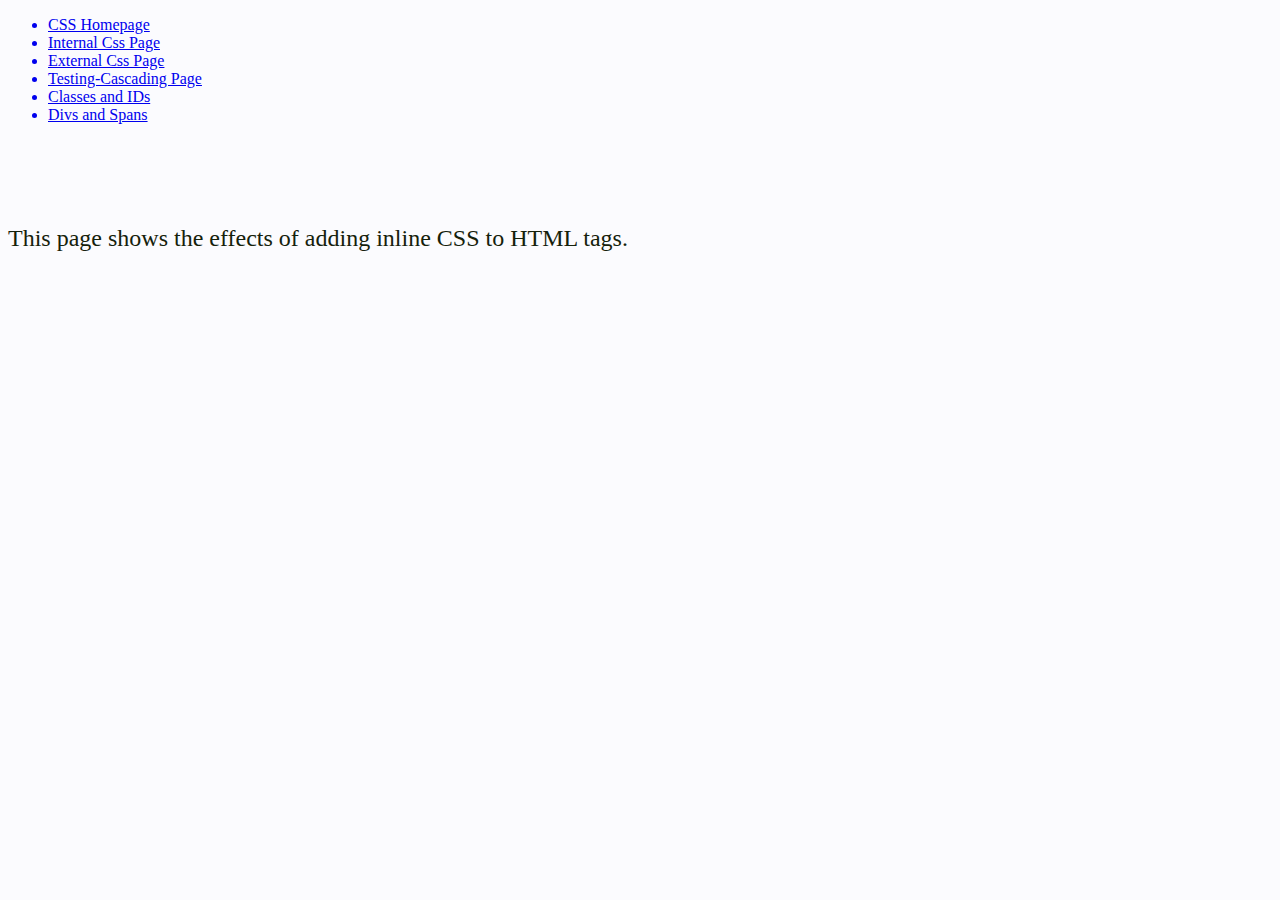
<file: index.html>
<!DOCTYPE html>
<html lang="en">
  <head>
    <meta charset="UTF-8" />
    <meta http-equiv="X-UA-Compatible" content="IE=edge" />
    <meta name="viewport" content="width=device-width, initial-scale=1.0" />
    <title>Inline CSS</title>
    <style>
      body {
        background-color: #fbfbfe;
        color: #15210b;
      }
      h1 {
        text-align: center;
        font-size: 40px;

        visibility: hidden;

        -o-animation: swivel 1s ease-in-out 0.3s forwards;
        -moz-animation: swivel 1s ease-in-out 0.3s forwards;
        -webkit-animation: swivel 1s ease-in-out 0.3s forwards;
        animation: swivel 1s ease-in-out 0.3s forwards;
      }

      @keyframes swivel {
        from {
          transform: rotateY(90deg);
        }
        to {
          transform: rotateY(0deg);
          visibility: visible;
        }
      }
    </style>
  </head>
  <body>
    <header>
      <nav>
        <ul>
          <a href="index.html"><li>CSS Homepage</li></a>
          <a href="internal-css.html"><li>Internal Css Page</li></a>
          <a href="external-css.html"><li>External Css Page</li></a>
          <a href="testing-cascading.html"><li>Testing-Cascading Page</li></a>
          <a href="classes-and-ids.html"><li>Classes and IDs</li></a>
          <a href="div-and-span.html"><li>Divs and Spans</li></a>
        </ul>
      </nav>
    </header>
    <main>
      <h1>Inline CSS</h1>
      <p style="font-size: 24px">
        This page shows the effects of adding inline CSS to HTML tags.
      </p>
    </main>
  </body>
</html>
</file>
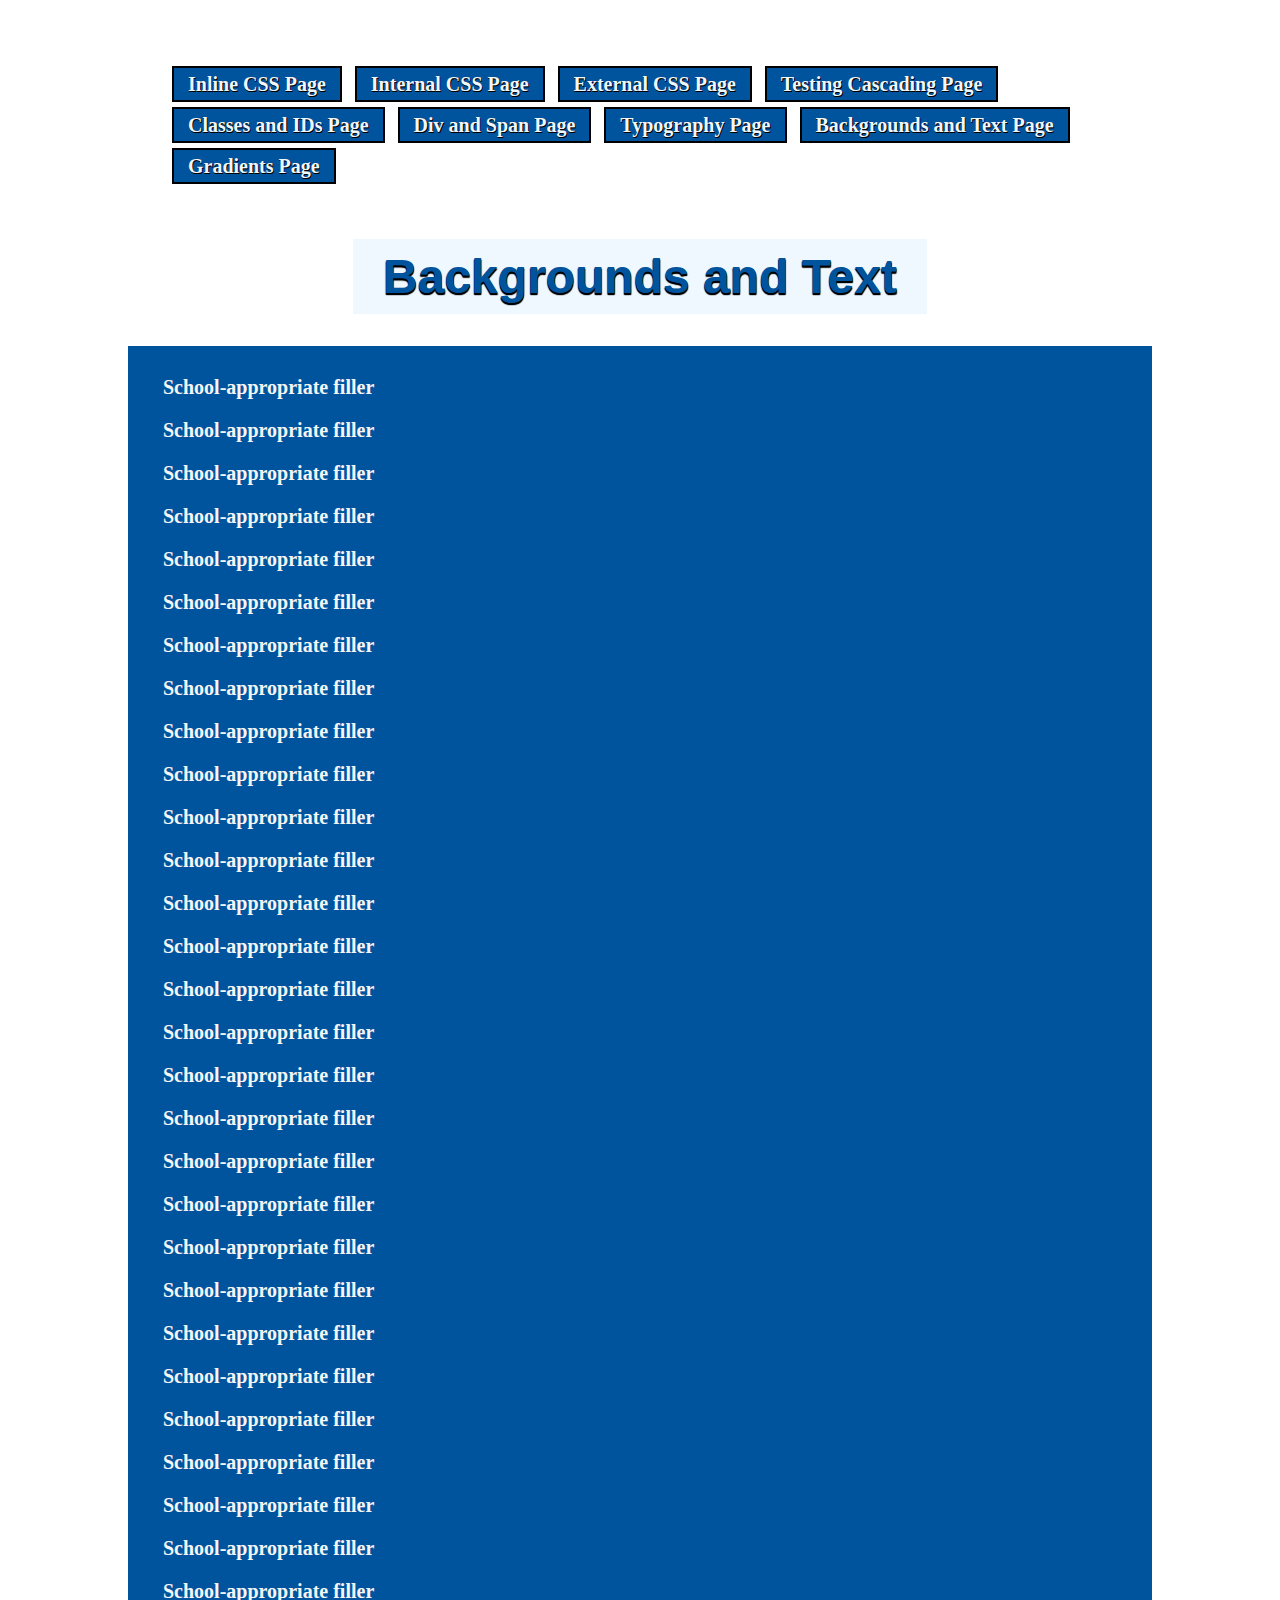
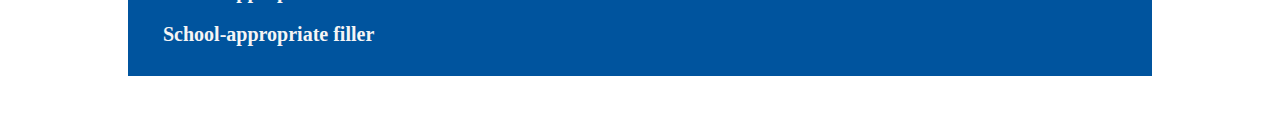
<file: backgrounds-and-text.html>
<!DOCTYPE html>
<html lang="en">
  <head>
    <meta charset="UTF-8" />
    <meta http-equiv="X-UA-Compatible" content="IE=edge" />
    <meta name="viewport" content="width=device-width, initial-scale=1.0" />
    <title>Backgrounds and Text</title>
    <style>
      /* Styles all elements to have a font size of 20 pixels by default. */
      * {
        font-size: 20px;
      }

      /*
      Styles all elements in the body to have a font color of whitesmoke. It also 
      sets the background to use an image of circles overlapping each other.
    */
      body {
        color: whitesmoke;

        /* Let us define an image using a URL to display an image as the background */
        background-image: url(https://cdn.shopify.com/s/files/1/0533/2089/files/5-websites-to-download-free-subtle-textures-subtle.jpg?5724472906039650661);

        /* Lets us define which direction we want to have our image repeat in */
        /* background-repeat: repeat-y; */

        /* 
        Define the size of our background image. In this case, it is 100% of the width
        and the auto size for 100% of the width.
      */
        /* background-size: 100% auto; */

        margin: 5% 10%;
      }

      ul {
        /* This gets rid of the bullet points beside each list item. */
        list-style: none;
      }

      nav a {
        /* Adds 4 pixels of space around the outside of each anchor in the nav */
        margin: 4px;

        /* Adds styling to the border of the element */
        border: 2px solid black;

        /* Adds 5 pixels of space around the inside of each anchor in the nav */
        padding: 5px;

        /* 
        Sets the background colour of the nav to #00549E and the font color 
        to be aliceblue.
      */
        background-color: #00549e;
        color: aliceblue;

        /* 
        Defines a shadow for our text that has three separate shadows.
        The first is going to be offset 0.2px in the right direction,
        0.2 px offset in the down direction, have 0px of blur, and a black color to the shadow.
        The second is going to be offset 0.5px in the right direction,
        0.5 px offset in the down direction, have 0px of blur, and a black color to the shadow.
        The third is going to be offset 0.8px in the right direction,
        0.8 px offset in the down direction, have 0px of blur, and a black color to the shadow.
      */
        text-shadow: 0.2px 0.2px 0px black, 0.5px 0.5px 0px black,
          0.8px 0.8px 0px black;

        /* Sets the text to have a bolder font weight. */
        font-weight: bolder;
      }

      /* 
      Swaps out the colour scheme of anchors in the nav when they are hovered over 
      or focused on.
    */
      nav a:hover,
      nav a:focus {
        background-color: #f0f8ff;
        color: #00549e;
      }

      /* Changes the colour of the links that have been visited already. */
      nav a:visited {
        color: violet;
      }

      /* Uses descendant selectors to style all list items that are in the nav-link class elements */
      nav a li {
        /* 
        Changes all list items in the nav so that they will display beside one another,
        but still be affected by Box model properties.
      */
        display: inline-block;

        /* Adds spacing around the outside of an element. */
        margin: 4px;

        /* Adds spacing on the inside of an element. */
        padding: 5px;

        font-size: 20px;
      }

      /* Styles all main headings to use font size of 48 pixels and center aligns the text. */
      h1 {
        position: relative;
        left: 50%;
        transform: translateX(-50%);

        display: inline-block;

        padding: 10px 30px;

        background-color: aliceblue;

        font-size: 48px;
        font-family: Arial, Helvetica, sans-serif;
        text-align: center;
        color: #00549e;
        text-shadow: 0px 1px 1px black, 0px 1.5px 1px black, 0px 2px 1px black;
      }

      /* Changes the background color of the section to be #00549E. */
      section {
        background-color: #00549e;

        padding: 10px 35px;
      }

      /* Changes the paragraphs in the section to have a bold font weight. */
      section p {
        font-weight: bold;
      }
    </style>
  </head>
  <body>
    <nav>
      <ul>
        <a href="index.html" class="nav-link"><li>Inline CSS Page</li></a>
        <a href="internal-css.html" class="nav-link"
          ><li>Internal CSS Page</li></a
        >
        <a href="external-css.html" class="nav-link"
          ><li>External CSS Page</li></a
        >
        <a href="testing-cascading.html" class="nav-link"
          ><li>Testing Cascading Page</li></a
        >
        <a href="classes-and-ids.html" class="nav-link"
          ><li>Classes and IDs Page</li></a
        >
        <a href="div-and-span.html" class="nav-link"
          ><li>Div and Span Page</li></a
        >
        <a href="typography.html" class="nav-link"><li>Typography Page</li></a>
        <a href="backgrounds-and-text.html" class="nav-link"
          ><li>Backgrounds and Text Page</li></a
        >
        <a href="gradients.html" class="nav-link"><li>Gradients Page</li></a>
      </ul>
    </nav>
    <main>
      <h1>Backgrounds and Text</h1>
      <section>
        <p>School-appropriate filler</p>
        <p>School-appropriate filler</p>
        <p>School-appropriate filler</p>
        <p>School-appropriate filler</p>
        <p>School-appropriate filler</p>
        <p>School-appropriate filler</p>
        <p>School-appropriate filler</p>
        <p>School-appropriate filler</p>
        <p>School-appropriate filler</p>
        <p>School-appropriate filler</p>
        <p>School-appropriate filler</p>
        <p>School-appropriate filler</p>
        <p>School-appropriate filler</p>
        <p>School-appropriate filler</p>
        <p>School-appropriate filler</p>
        <p>School-appropriate filler</p>
        <p>School-appropriate filler</p>
        <p>School-appropriate filler</p>
        <p>School-appropriate filler</p>
        <p>School-appropriate filler</p>
        <p>School-appropriate filler</p>
        <p>School-appropriate filler</p>
        <p>School-appropriate filler</p>
        <p>School-appropriate filler</p>
        <p>School-appropriate filler</p>
        <p>School-appropriate filler</p>
        <p>School-appropriate filler</p>
        <p>School-appropriate filler</p>
        <p>School-appropriate filler</p>
        <p>School-appropriate filler</p>
      </section>
    </main>
  </body>
</html>
</file>
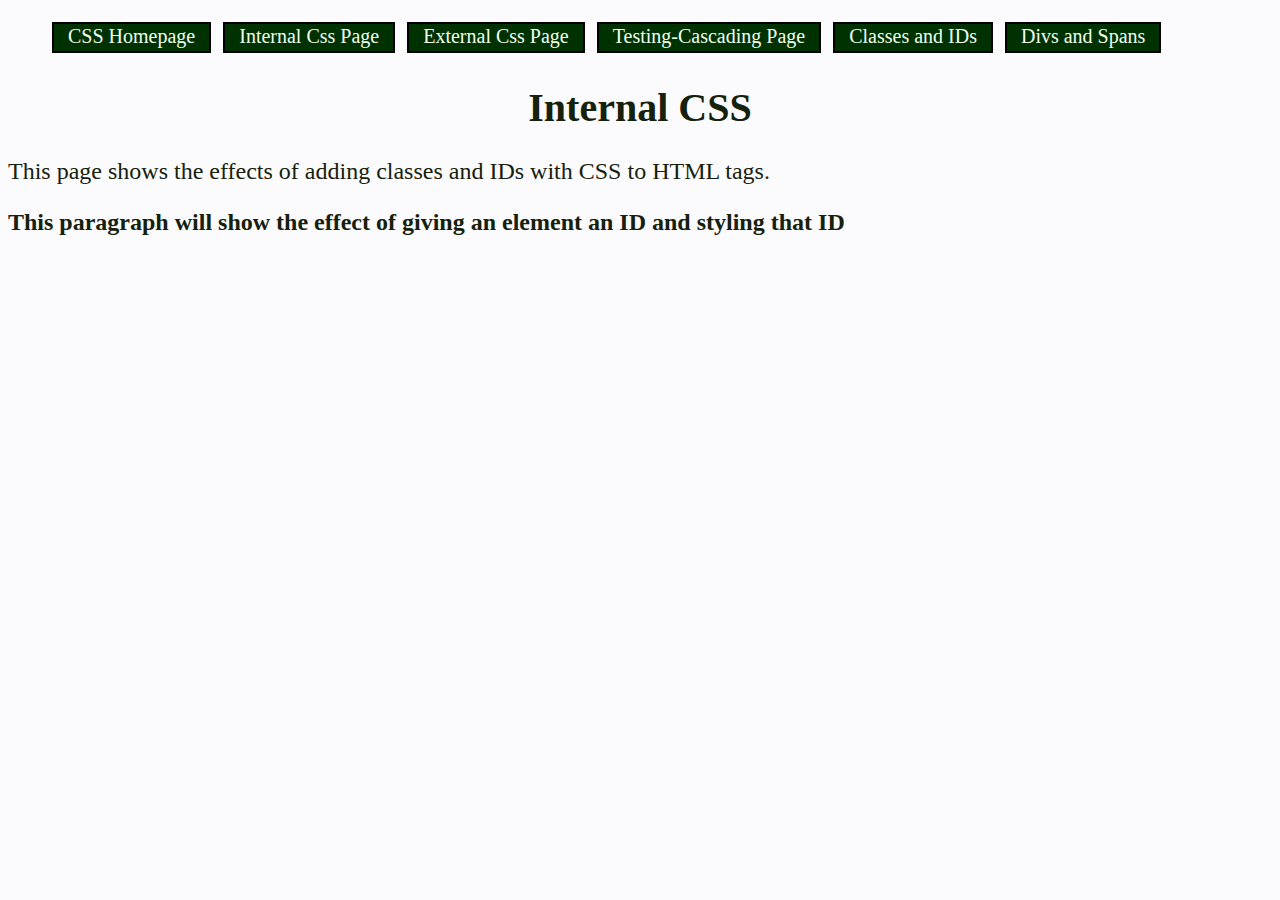
<file: classes-and-ids.html>
<!DOCTYPE html>
<html lang="en">
  <head>
    <meta charset="UTF-8" />
    <meta http-equiv="X-UA-Compatible" content="IE=edge" />
    <meta name="viewport" content="width=device-width, initial-scale=1.0" />
    <title>Classes and IDs - CSS</title>
  </head>
  <style>
    body {
      background-color: #fbfbfe;
      color: #15210b;
    }
    h1 {
      text-align: center;
      font-size: 40px;
    }
    p {
      font-size: 24px;
    }
    #styled-By-Id {
      font-family: Georgia, Cambria, serif;
      font-weight: bold;
    }
    ul {
      list-style: none;
    }
    li {
      padding: 5px;
      margin: 4px;
      font-size: 20px;
    }
    .nav-link {
      padding: 5px;
      margin: 4px;
      border: 2px solid black;
      background-color: #003100;
      color: #eeffee;
    }
    .nav-link li {
      display: inline-block;
    }
  </style>
  <body>
    <header>
      <nav>
        <ul>
          <a href="index.html" class="nav-link"><li>CSS Homepage</li></a>
          <a href="internal-css.html" class="nav-link"
            ><li>Internal Css Page</li></a
          >
          <a href="external-css.html" class="nav-link"
            ><li>External Css Page</li></a
          >
          <a href="testing-cascading.html" class="nav-link"
            ><li>Testing-Cascading Page</li></a
          >
          <a href="classes-and-ids.html" class="nav-link"
            ><li>Classes and IDs</li></a
          >
          <a href="div-and-span.html" class="nav-link"
            ><li>Divs and Spans</li></a
          >
        </ul>
      </nav>
    </header>
    <main>
      <h1>Internal CSS</h1>
      <p>
        This page shows the effects of adding classes and IDs with CSS to HTML
        tags.
      </p>
      <p id="styled-By-Id">
        This paragraph will show the effect of giving an element an ID and
        styling that ID
      </p>
    </main>
  </body>
</html>
</file>
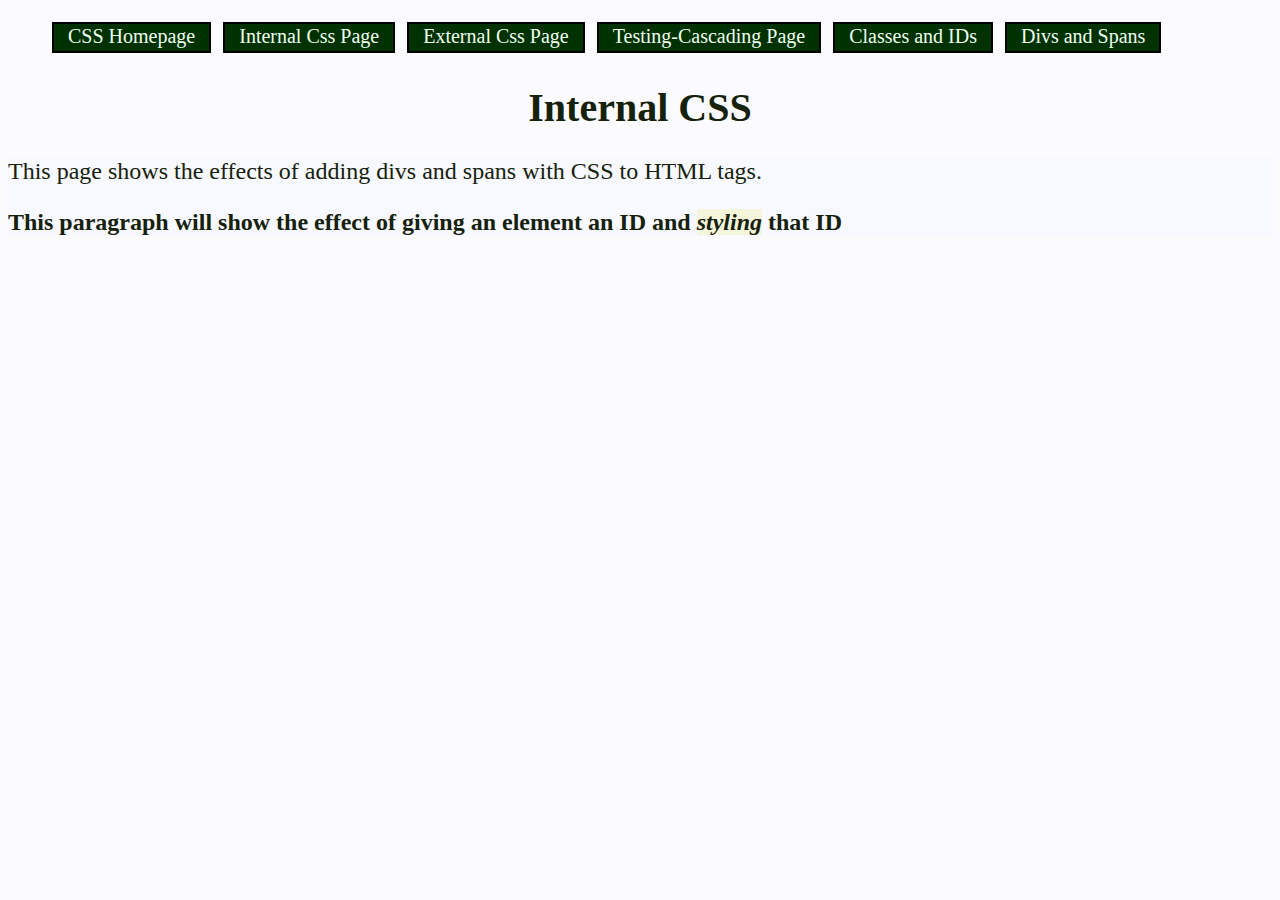
<file: div-and-span.html>
<!DOCTYPE html>
<html lang="en">
  <head>
    <meta charset="UTF-8" />
    <meta http-equiv="X-UA-Compatible" content="IE=edge" />
    <meta name="viewport" content="width=device-width, initial-scale=1.0" />
    <title>Dives and Spans - CSS</title>
  </head>
  <style>
    body {
      background-color: #fbfbfe;
      color: #15210b;
    }
    h1 {
      text-align: center;
      font-size: 40px;
    }
    p {
      font-size: 24px;
    }
    #styled-By-Id {
      font-family: Georgia, Cambria, serif;
      font-weight: bold;
    }
    ul {
      list-style: none;
    }
    li {
      padding: 5px;
      margin: 4px;
      font-size: 20px;
    }
    .nav-link {
      padding: 5px;
      margin: 4px;
      border: 2px solid black;
      background-color: #003100;
      color: #eeffee;
    }
    .nav-link li {
      display: inline-block;
    }
    div {
      background-color: ghostwhite;
      height: 140pxx;
      width: auto;
    }
    span {
      background-color: beige;
      font-style: italic;
    }
  </style>
  <body>
    <header>
      <nav>
        <ul>
          <a href="index.html" class="nav-link"><li>CSS Homepage</li></a>
          <a href="internal-css.html" class="nav-link"
            ><li>Internal Css Page</li></a
          >
          <a href="external-css.html" class="nav-link"
            ><li>External Css Page</li></a
          >
          <a href="testing-cascading.html" class="nav-link"
            ><li>Testing-Cascading Page</li></a
          >
          <a href="classes-and-ids.html" class="nav-link"
            ><li>Classes and IDs</li></a
          >
          <a href="div-and-span.html" class="nav-link"
            ><li>Divs and Spans</li></a
          >
        </ul>
      </nav>
    </header>
    <main>
      <h1>Internal CSS</h1>
      <div>
        <p>
          This page shows the effects of adding divs and spans with CSS to HTML
          tags.
        </p>
        <p id="styled-By-Id">
          This paragraph will show the effect of giving an element an ID and
          <span>styling</span> that ID
        </p>
      </div>
    </main>
  </body>
</html>
</file>
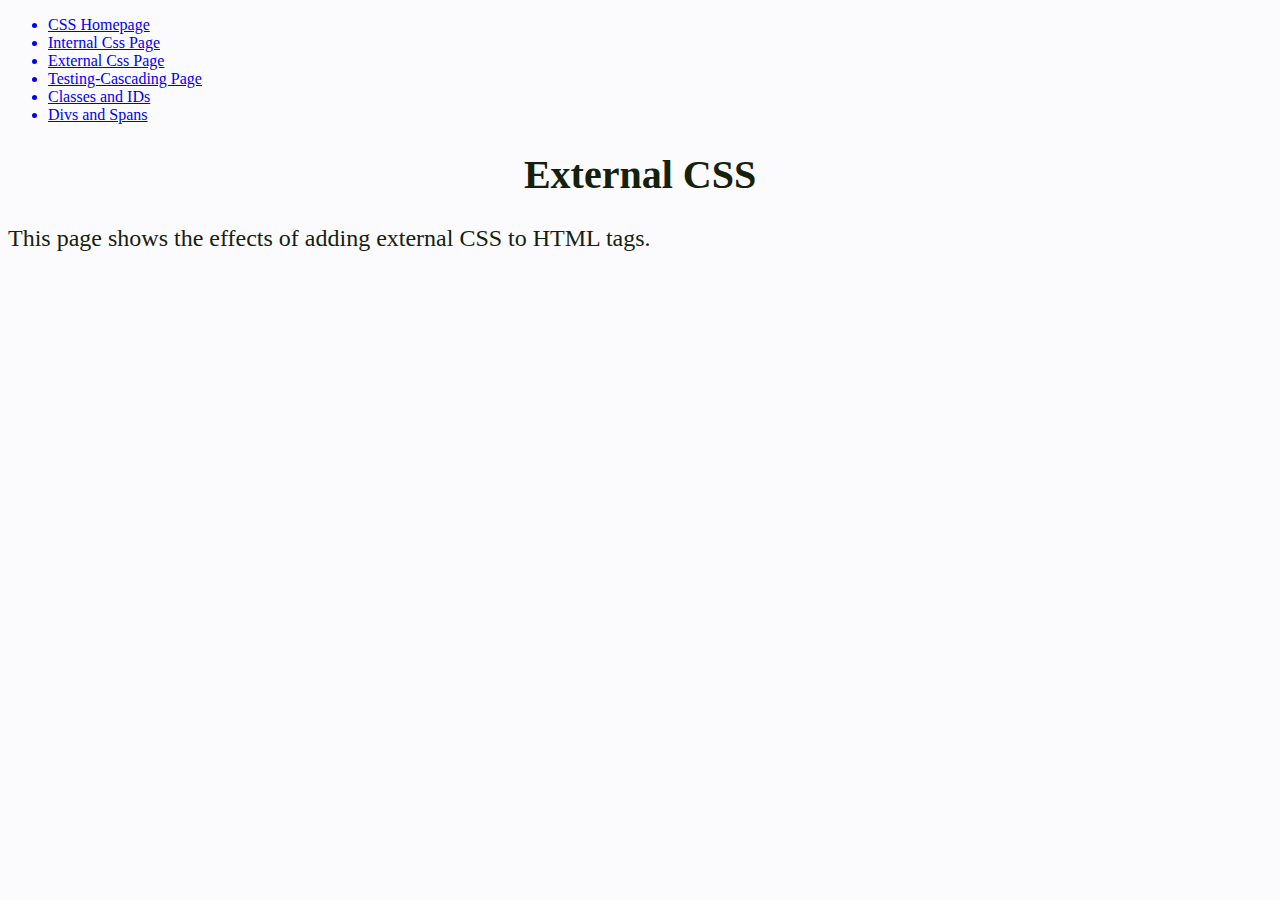
<file: external-css.html>
<!DOCTYPE html>
<html lang="en">
  <head>
    <meta charset="UTF-8" />
    <meta http-equiv="X-UA-Compatible" content="IE=edge" />
    <meta name="viewport" content="width=device-width, initial-scale=1.0" />
    <title>External CSS</title>
    <link
      rel="stylesheet"
      type="text/css"
      href="external CSS folder/css-pages-style.css"
    />
  </head>
  <body>
    <header>
      <nav>
        <ul>
          <a href="index.html"><li>CSS Homepage</li></a>
          <a href="internal-css.html"><li>Internal Css Page</li></a>
          <a href="external-css.html"><li>External Css Page</li></a>
          <a href="testing-cascading.html"><li>Testing-Cascading Page</li></a>
          <a href="classes-and-ids.html"><li>Classes and IDs</li></a>
          <a href="div-and-span.html"><li>Divs and Spans</li></a>
        </ul>
      </nav>
    </header>
    <main>
      <h1>External CSS</h1>
      <p>This page shows the effects of adding external CSS to HTML tags.</p>
    </main>
  </body>
</html>
</file>
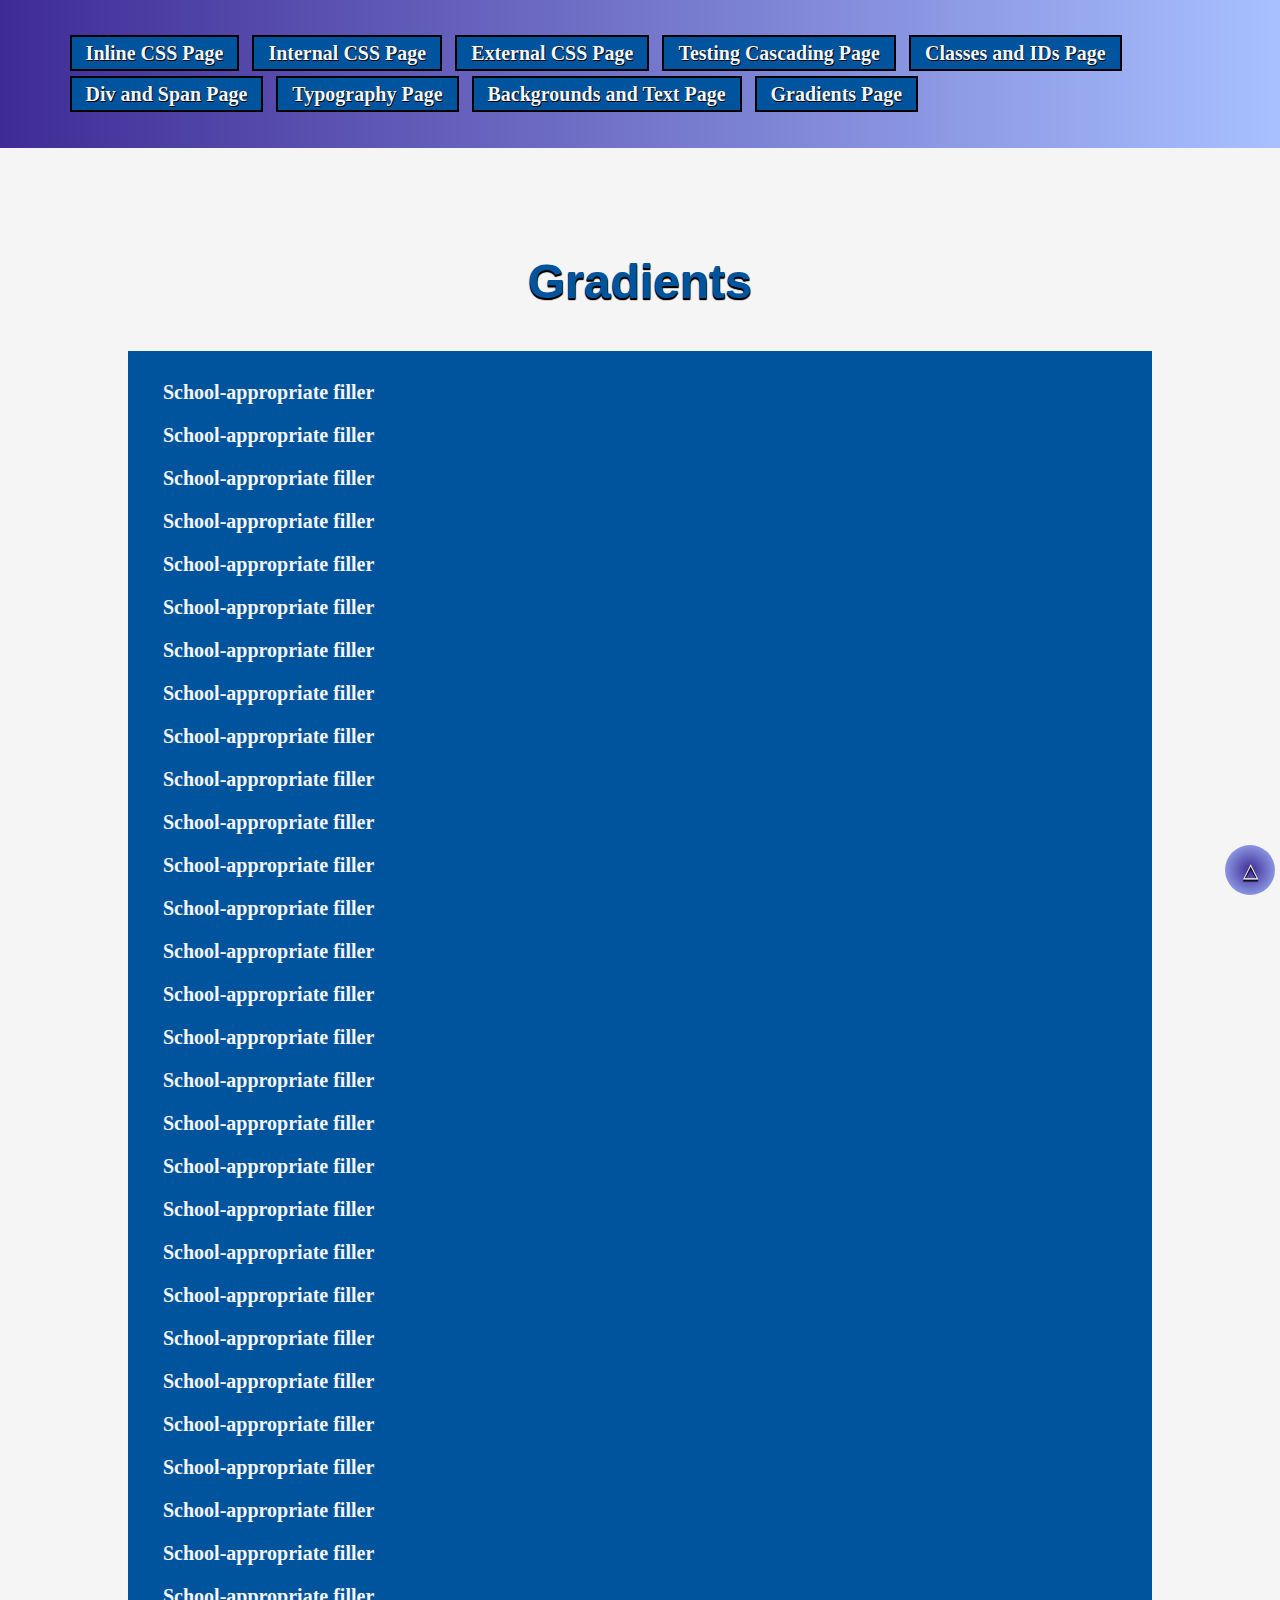
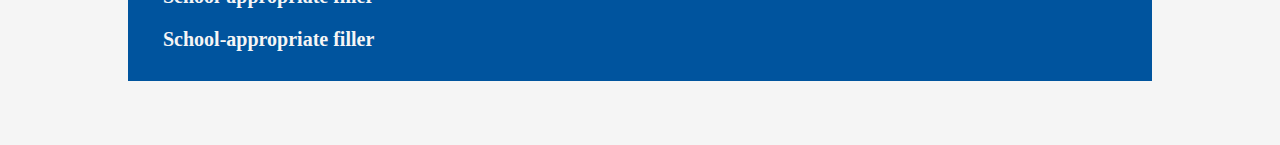
<file: gradients.html>
<!DOCTYPE html>
<html lang="en">
  <head>
    <meta charset="UTF-8" />
    <meta http-equiv="X-UA-Compatible" content="IE=edge" />
    <meta name="viewport" content="width=device-width, initial-scale=1.0" />
    <title>Gradients</title>
    <style>
      /* Styles all elements to have a font size of 20 pixels by default. */
      * {
        box-sizing: border-box;
        font-size: 20px;

        scroll-behavior: smooth;
      }

      /*
      Styles all elements in the body to have a font color of whitesmoke. It also 
      sets the background to use an image of circles overlapping each other.
    */
      body {
        color: whitesmoke;

        /* Let us define an image using a URL to display an image as the background */
        background-color: whitesmoke;

        /* Lets us define which direction we want to have our image repeat in */
        /* background-repeat: repeat-y; */

        /* 
        Define the size of our background image. In this case, it is 100% of the width
        and the auto size for 100% of the width.
      */
        /* background-size: 100% auto; */

        margin: 0;
      }

      nav {
        width: 100%;

        /* 
        Defines a linear gradient background for the nav bar.
        The linear gradient goes from right to left where the first
        color #a8c0ff is on the right and the second color #3f2b96
        is on the left.
      */
        background: linear-gradient(to left, #a8c0ff, #3f2b96);

        /* 
        Changes the background size of the gradient to be 100%
        of the width of the nav and the auto height for the nav.
      */
        background-size: 100% auto;

        padding: 1% 2%;
      }

      ul {
        /* This gets rid of the bullet points beside each list item. */
        list-style: none;
      }

      nav a {
        /* Adds 4 pixels of space around the outside of each anchor in the nav */
        margin: 4px;

        /* Adds styling to the border of the element */
        border: 2px solid black;

        /* Adds 5 pixels of space around the inside of each anchor in the nav */
        padding: 5px;

        /* 
        Sets the background colour of the nav to #00549E and the font color 
        to be aliceblue.
      */
        background-color: #00549e;
        color: aliceblue;

        /* 
        Defines a shadow for our text that has three separate shadows.
        The first is going to be offset 0.2px in the right direction,
        0.2 px offset in the down direction, have 0px of blur, and a black color to the shadow.
        The second is going to be offset 0.5px in the right direction,
        0.5 px offset in the down direction, have 0px of blur, and a black color to the shadow.
        The third is going to be offset 0.8px in the right direction,
        0.8 px offset in the down direction, have 0px of blur, and a black color to the shadow.
      */
        text-shadow: 0.2px 0.2px 0px black, 0.5px 0.5px 0px black,
          0.8px 0.8px 0px black;

        /* Sets the text to have a bolder font weight. */
        font-weight: bolder;
      }

      /* 
      Swaps out the colour scheme of anchors in the nav when they are hovered over 
      or focused on.
    */
      nav a:hover,
      nav a:focus {
        background-color: #f0f8ff;
        color: #00549e;
      }

      /* Changes the colour of the links that have been visited already. */
      nav a:visited {
        color: violet;
      }

      /* Uses descendant selectors to style all list items that are in the nav-link class elements */
      nav a li {
        /* 
        Changes all list items in the nav so that they will display beside one another,
        but still be affected by Box model properties.
      */
        display: inline-block;

        /* Adds spacing around the outside of an element. */
        margin: 4px;

        /* Adds spacing on the inside of an element. */
        padding: 5px;

        font-size: 20px;
      }

      main {
        margin: 5% 10%;
      }

      /* Styles all main headings to use font size of 48 pixels and center aligns the text. */
      h1 {
        position: relative;
        left: 50%;
        transform: translateX(-50%);

        display: inline-block;

        padding: 10px 30px;

        font-size: 48px;
        font-family: Arial, Helvetica, sans-serif;
        text-align: center;
        color: #00549e;
        text-shadow: 0px 1px 1px black, 0px 1.5px 1px black, 0px 2px 1px black;
      }

      /* Changes the background color of the section to be #00549E. */
      section {
        background-color: #00549e;

        padding: 10px 35px;
      }

      /* Changes the paragraphs in the section to have a bold font weight. */
      section p {
        font-weight: bold;
      }

      #back-to-top {
        position: fixed;
        right: 5px;
        bottom: 5px;

        display: flex;
        justify-content: center;
        align-items: center;

        /* 
        By defining the width and height equally and using a
        border-radius that is half of the width and height, we
        create a perfectly circular back-to-top button.
      */
        width: 50px;
        height: 50px;
        border-radius: 25px;

        /* 
        Defines a radial gradient for this circular back to top
        button. where the first colour #3f2b96 is in the center 
        of the circular area and goes to #a8c0ff on the outer
        edges.
      */
        background: radial-gradient(#3f2b96, #a8c0ff);
        color: whitesmoke;
        text-shadow: 0px 1px 1px black, 0px 1.5px 1px black;
        text-decoration: none;

        text-align: center;
      }
    </style>
  </head>
  <body id="top">
    <nav>
      <ul>
        <a href="index.html" class="nav-link"><li>Inline CSS Page</li></a>
        <a href="internal-css.html" class="nav-link"
          ><li>Internal CSS Page</li></a
        >
        <a href="external-css.html" class="nav-link"
          ><li>External CSS Page</li></a
        >
        <a href="testing-cascading.html" class="nav-link"
          ><li>Testing Cascading Page</li></a
        >
        <a href="classes-and-ids.html" class="nav-link"
          ><li>Classes and IDs Page</li></a
        >
        <a href="div-and-span.html" class="nav-link"
          ><li>Div and Span Page</li></a
        >
        <a href="typography.html" class="nav-link"><li>Typography Page</li></a>
        <a href="backgrounds-and-text.html" class="nav-link"
          ><li>Backgrounds and Text Page</li></a
        >
        <a href="gradients.html" class="nav-link"><li>Gradients Page</li></a>
      </ul>
    </nav>
    <main>
      <h1>Gradients</h1>
      <section>
        <p>School-appropriate filler</p>
        <p>School-appropriate filler</p>
        <p>School-appropriate filler</p>
        <p>School-appropriate filler</p>
        <p>School-appropriate filler</p>
        <p>School-appropriate filler</p>
        <p>School-appropriate filler</p>
        <p>School-appropriate filler</p>
        <p>School-appropriate filler</p>
        <p>School-appropriate filler</p>
        <p>School-appropriate filler</p>
        <p>School-appropriate filler</p>
        <p>School-appropriate filler</p>
        <p>School-appropriate filler</p>
        <p>School-appropriate filler</p>
        <p>School-appropriate filler</p>
        <p>School-appropriate filler</p>
        <p>School-appropriate filler</p>
        <p>School-appropriate filler</p>
        <p>School-appropriate filler</p>
        <p>School-appropriate filler</p>
        <p>School-appropriate filler</p>
        <p>School-appropriate filler</p>
        <p>School-appropriate filler</p>
        <p>School-appropriate filler</p>
        <p>School-appropriate filler</p>
        <p>School-appropriate filler</p>
        <p>School-appropriate filler</p>
        <p>School-appropriate filler</p>
        <p>School-appropriate filler</p>
      </section>
    </main>
    <a href="#top" id="back-to-top">&#9651;</a>
  </body>
</html>
</file>
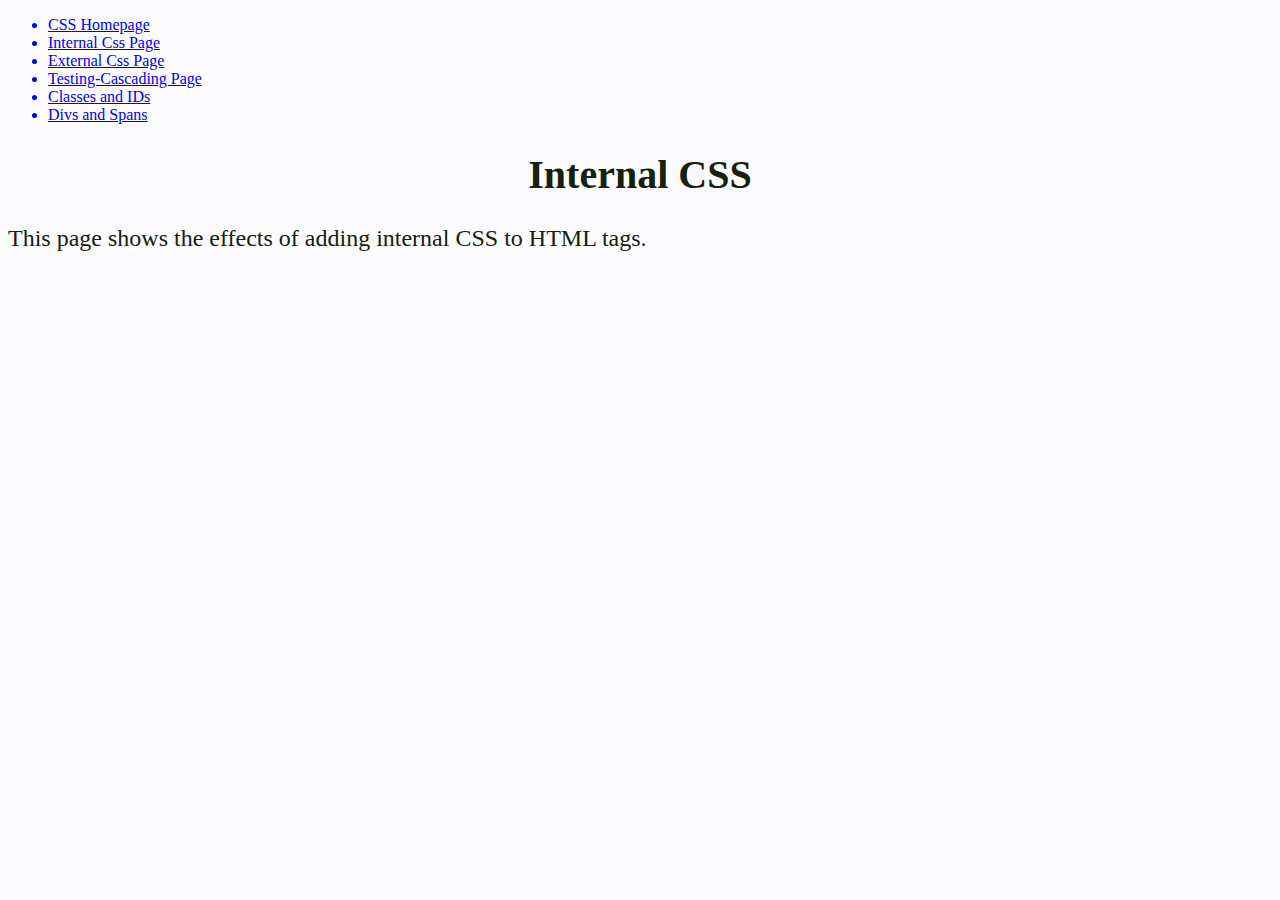
<file: internal-css.html>
<!DOCTYPE html>
<html lang="en">
  <head>
    <meta charset="UTF-8" />
    <meta http-equiv="X-UA-Compatible" content="IE=edge" />
    <meta name="viewport" content="width=device-width, initial-scale=1.0" />
    <title>Internal CSS</title>
  </head>
  <style>
    body {
      background-color: #fbfbfe;
      color: #15210b;
    }
    h1 {
      text-align: center;
      font-size: 40px;
    }
    p {
      font-size: 24px;
    }
  </style>
  <body>
    <header>
      <nav>
        <ul>
          <a href="index.html"><li>CSS Homepage</li></a>
          <a href="internal-css.html"><li>Internal Css Page</li></a>
          <a href="external-css.html"><li>External Css Page</li></a>
          <a href="testing-cascading.html"><li>Testing-Cascading Page</li></a>
          <a href="classes-and-ids.html"><li>Classes and IDs</li></a>
          <a href="div-and-span.html"><li>Divs and Spans</li></a>
        </ul>
      </nav>
    </header>
    <main>
      <h1>Internal CSS</h1>
      <p>This page shows the effects of adding internal CSS to HTML tags.</p>
    </main>
  </body>
</html>
</file>
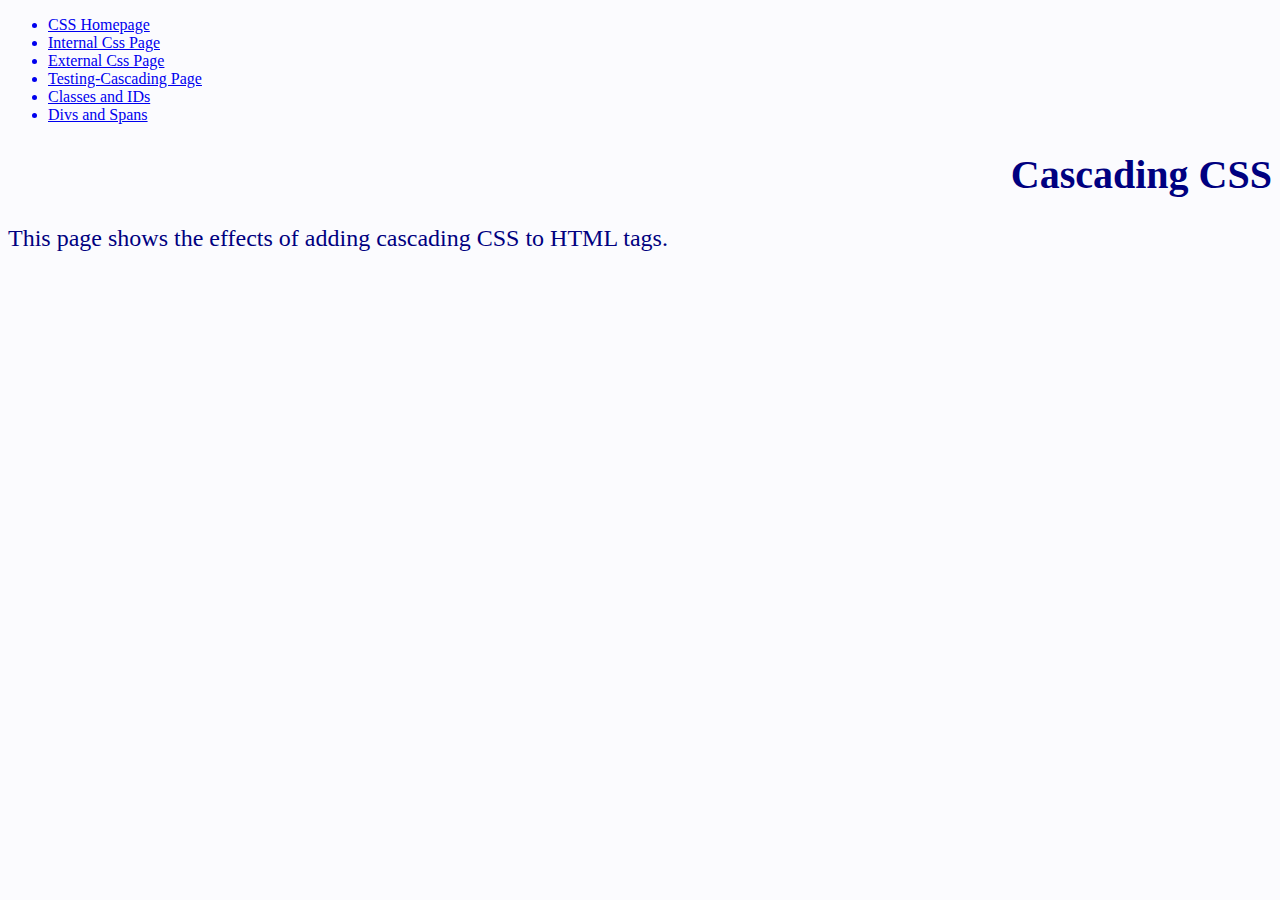
<file: testing-cascading.html>
<!DOCTYPE html>
<html lang="en">
  <head>
    <meta charset="UTF-8" />
    <meta http-equiv="X-UA-Compatible" content="IE=edge" />
    <meta name="viewport" content="width=device-width, initial-scale=1.0" />
    <title>Cascading test</title>
    <link
      rel="stylesheet"
      type="text/css"
      href="external CSS folder/css-pages-style.css"
    />
    <style>
      body {
        color: blueviolet;
      }
      h1 {
        text-align: right;
      }
    </style>
  </head>
  <body style="color: navy">
    <header>
      <nav>
        <ul>
          <a href="index.html"><li>CSS Homepage</li></a>
          <a href="internal-css.html"><li>Internal Css Page</li></a>
          <a href="external-css.html"><li>External Css Page</li></a>
          <a href="testing-cascading.html"><li>Testing-Cascading Page</li></a>
          <a href="classes-and-ids.html"><li>Classes and IDs</li></a>
          <a href="div-and-span.html"><li>Divs and Spans</li></a>
        </ul>
      </nav>
    </header>
    <main>
      <h1>Cascading CSS</h1>
      <p>This page shows the effects of adding cascading CSS to HTML tags.</p>
    </main>
  </body>
</html>
</file>
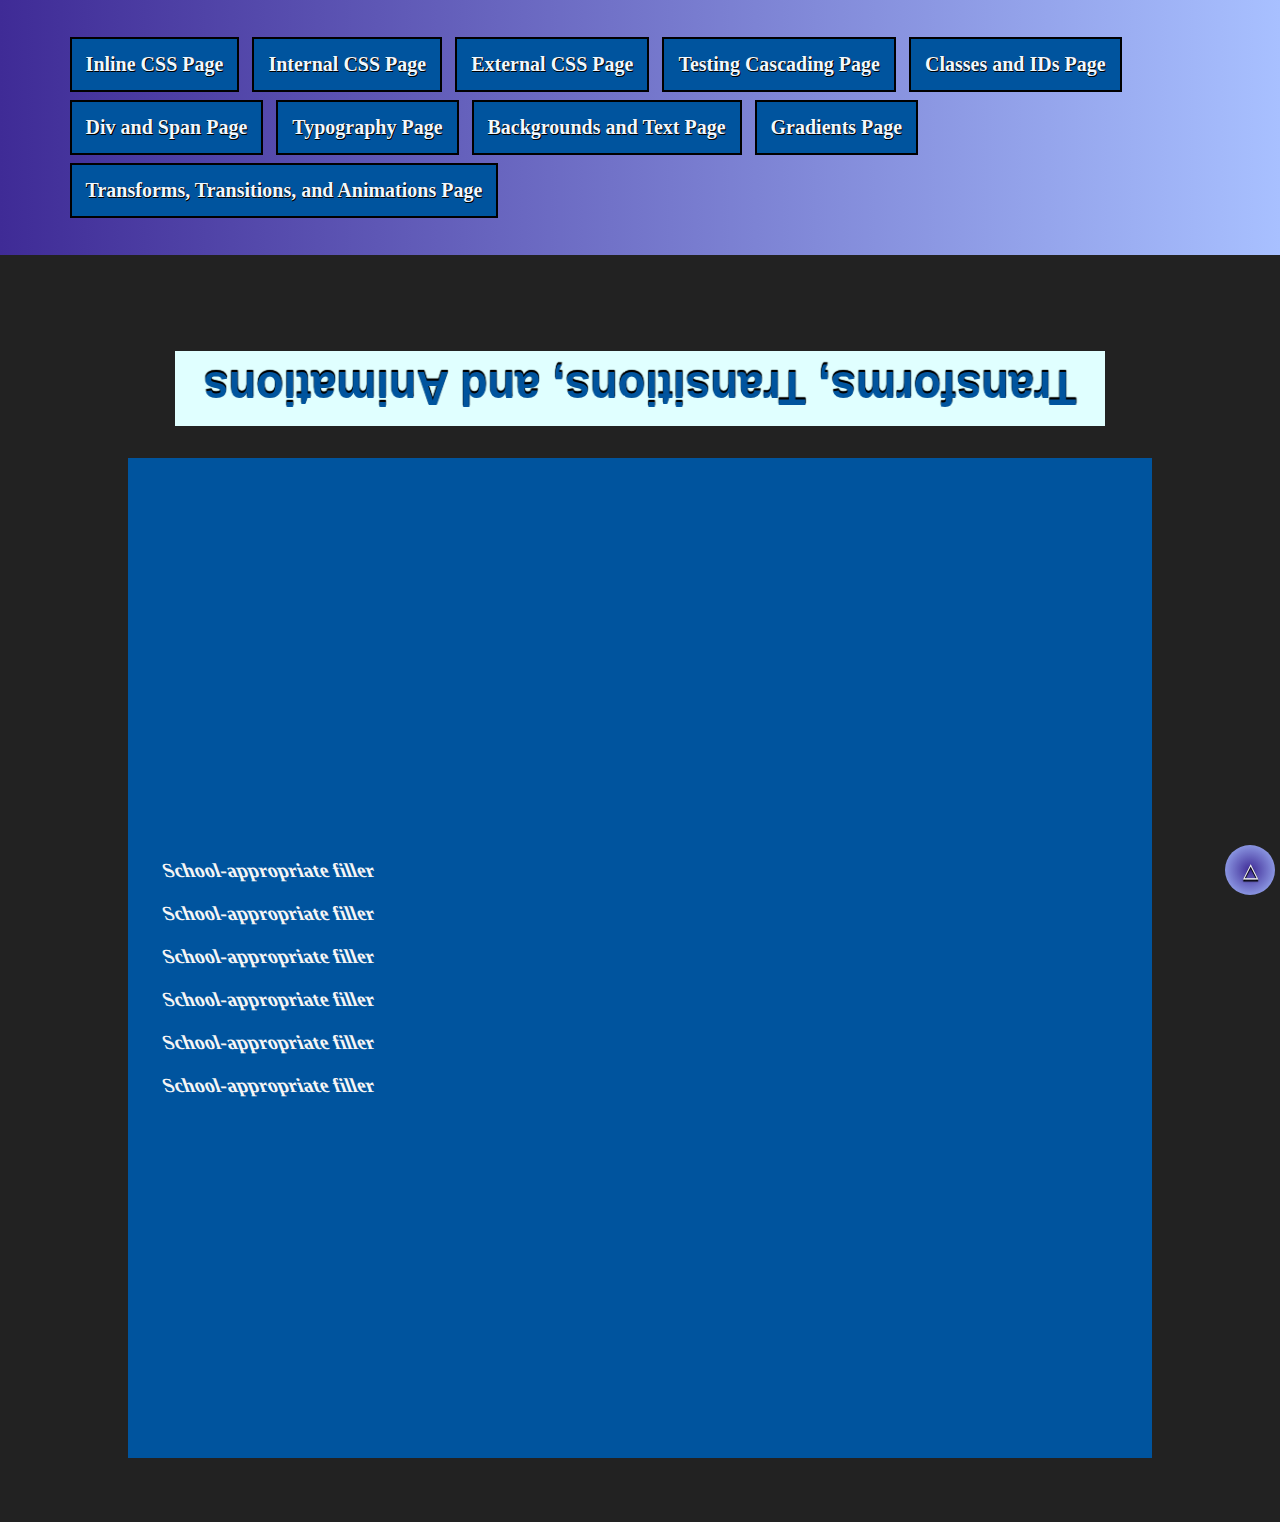
<file: transforms-transitions-animations.html>
<!DOCTYPE html>
<html lang="en">
  <head>
    <meta charset="UTF-8" />
    <meta http-equiv="X-UA-Compatible" content="IE=edge" />
    <meta name="viewport" content="width=device-width, initial-scale=1.0" />
    <title>Transforms, Transitions, Animations</title>
    <style>
      /* Styles all elements to have a font size of 20 pixels by default. */
      * {
        box-sizing: border-box;
        font-size: 20px;

        scroll-behavior: smooth;
      }

      /*
      Styles all elements in the body to have a font color of whitesmoke. It also 
      sets the background to use an image of circles overlapping each other.
    */
      body {
        color: whitesmoke;

        /* Let us define an image using a URL to display an image as the background */
        background-color: #222222;

        /* Lets us define which direction we want to have our image repeat in */
        /* background-repeat: repeat-y; */

        /* 
        Define the size of our background image. In this case, it is 100% of the width
        and the auto size for 100% of the width.
      */
        /* background-size: 100% auto; */

        margin: 0;
      }

      nav {
        width: 100%;

        /* 
        Defines a linear gradient background for the nav bar.
        The linear gradient goes from right to left where the first
        color #a8c0ff is on the right and the second color #3f2b96
        is on the left.
      */
        background: -o-linear-gradient(to left, #a8c0ff, #3f2b96);
        background: -moz-linear-gradient(to left, #a8c0ff, #3f2b96);
        background: -webkit-linear-gradient(to left, #a8c0ff, #3f2b96);
        background: linear-gradient(to left, #a8c0ff, #3f2b96);

        /* 
        Changes the background size of the gradient to be 100%
        of the width of the nav and the auto height for the nav.
      */
        background-size: 100% auto;

        padding: 1% 2%;
      }

      ul {
        /* This gets rid of the bullet points beside each list item. */
        list-style: none;
      }

      nav a {
        /* 
        Needed to add this to allow the scaling transition to work. 
      */
        display: inline-block;

        /* Adds 4 pixels of space around the outside of each anchor in the nav */
        margin: 4px;

        /* Adds styling to the border of the element */
        border: 2px solid black;

        /* Adds 5 pixels of space around the inside of each anchor in the nav */
        padding: 5px;

        /* 
        Sets the background colour of the nav to #00549E and the font color 
        to be aliceblue.
      */
        background-color: #00549e;
        color: aliceblue;

        /* 
        Defines a shadow for our text that has three separate shadows.
        The first is going to be offset 0.2px in the right direction,
        0.2 px offset in the down direction, have 0px of blur, and a black color to the shadow.
        The second is going to be offset 0.5px in the right direction,
        0.5 px offset in the down direction, have 0px of blur, and a black color to the shadow.
        The third is going to be offset 0.8px in the right direction,
        0.8 px offset in the down direction, have 0px of blur, and a black color to the shadow.
      */
        text-shadow: 0.2px 0.2px 0px black, 0.5px 0.5px 0px black,
          0.8px 0.8px 0px black;

        /* Sets the text to have a bolder font weight. */
        font-weight: bolder;

        /* 
        The transition property allows for a smooth
        change between the initial style of the nav
        link to the hover/focus styling of increasing
        the scale of the link using the transform property.
        The transition lasts 0.5 seconds and eases in
        and eases out of the transition.
      */
        -o-transition: transform 0.5s ease-in-out;
        -moz-transition: transform 0.5 ease-in-out;
        -webkit-transition: transform 0.5s ease-in-out;
        transition: transform 0.5s ease-in-out;
      }

      /* 
      Swaps out the colour scheme of anchors in the nav when they are hovered over 
      or focused on.
    */
      nav a:hover,
      nav a:focus {
        background-color: #f0f8ff;
        color: #00549e;

        /* 
        Used to increase the size of the nav links to 110%.
      */
        -ms-transform: scale(1.1);
        -o-transform: scale(1.1);
        -moz-transform: scale(1.1);
        -webkit-transform: scale(1.1);
        transform: scale(1.1);
      }

      /* Changes the colour of the links that have been visited already. */
      nav a:visited {
        color: violet;
      }

      /* Uses descendant selectors to style all list items that are in the nav-link class elements */
      nav a li {
        /* 
        Changes all list items in the nav so that they will display beside one another,
        but still be affected by Box model properties.
      */
        display: inline-block;

        /* Adds spacing around the outside of an element. */
        margin: 4px;

        /* Adds spacing on the inside of an element. */
        padding: 5px;

        font-size: 20px;
      }

      main {
        margin: 5% 10%;
      }

      /* Styles all main headings to use font size of 48 pixels and center aligns the text. */
      h1 {
        position: relative;
        left: 50%;

        /*
        Our terrible, no good tranformation.
        The only good part is horizontally translating our
        header by -50% to make it perfectly horizontally
        centered.
        The other two parts just show terrible 3D rotations of
        the heading to demonstrate how 3D rotations work. 
      */
        -ms-transform: translateX(-50%) rotateY(160deg) rotateX(180deg);
        -o-transform: translateX(-50%) rotateY(160deg) rotateX(180deg);
        -moz-transform: translateX(-50%) rotateY(160deg) rotateX(180deg);
        -webkit-transform: translateX(-50%) rotateY(160deg) rotateX(180deg);
        transform: translateX(-50%) rotateY(160deg) rotateX(180deg);

        display: inline-block;

        padding: 10px 30px;

        background-color: lightcyan;

        font-size: 48px;
        font-family: Arial, Helvetica, sans-serif;
        text-align: center;
        color: #00549e;
        text-shadow: 0px 1px 1px black, 0px 1.5px 1px black, 0px 2px 1px black;
      }

      /* Changes the background color of the section to be #00549E. */
      section {
        background-color: #00549e;

        padding: 10px 35px;

        height: 1000px;
      }

      section div {
        position: relative;
        top: 50%;

        /* 
        Used to shift the paragraphs into the vertical 
        center of the page.
      */
        -ms-transform: translateY(-50%);
        -o-transform: translateY(-50%);
        -moz-transform: translateY(-50%);
        -webkit-transform: translateY(-50%);
        transform: translateY(-50%);
      }

      /* Changes the paragraphs in the section to have a bold font weight. */
      section p {
        font-weight: bold;

        /* 
        A demonstration of the skew transform, which looks like
        the paragraphs are being blown over by a strong gust
        of wind.
      */
        -ms-transform: skew(20deg);
        -o-transform: skew(20deg);
        -moz-transform: skew(20deg);
        -webkit-transform: skew(20deg);
        transform: skew(20deg);
      }

      #back-to-top {
        position: fixed;
        right: 5px;
        bottom: 5px;

        display: flex;
        justify-content: center;
        align-items: center;

        /* 
        By defining the width and height equally and using a
        border-radius that is half of the width and height, we
        create a perfectly circular back-to-top button.
      */
        width: 50px;
        height: 50px;
        border-radius: 25px;

        /* 
        Defines a radial gradient for this circular back to top
        button. where the first colour #3f2b96 is in the center 
        of the circular area and goes to #a8c0ff on the outer
        edges.
      */
        background: -o-radial-gradient(#3f2b96, #a8c0ff);
        background: -moz-radial-gradient(#3f2b96, #a8c0ff);
        background: -webkit-radial-gradient(#3f2b96, #a8c0ff);
        background: radial-gradient(#3f2b96, #a8c0ff);
        color: whitesmoke;
        text-shadow: 0px 1px 1px black, 0px 1.5px 1px black;
        text-decoration: none;

        text-align: center;
      }
    </style>
  </head>
  <body id="top">
    <nav>
      <ul>
        <a href="index.html" class="nav-link"><li>Inline CSS Page</li></a>
        <a href="internal-css.html" class="nav-link"
          ><li>Internal CSS Page</li></a
        >
        <a href="external-css.html" class="nav-link"
          ><li>External CSS Page</li></a
        >
        <a href="testing-cascading.html" class="nav-link"
          ><li>Testing Cascading Page</li></a
        >
        <a href="classes-and-ids.html" class="nav-link"
          ><li>Classes and IDs Page</li></a
        >
        <a href="div-and-span.html" class="nav-link"
          ><li>Div and Span Page</li></a
        >
        <a href="typography.html" class="nav-link"><li>Typography Page</li></a>
        <a href="backgrounds-and-text.html" class="nav-link"
          ><li>Backgrounds and Text Page</li></a
        >
        <a href="gradients.html" class="nav-link"><li>Gradients Page</li></a>
        <a href="transforms-transitions-animations.html" class="nav-link"
          ><li>Transforms, Transitions, and Animations Page</li></a
        >
      </ul>
    </nav>
    <main>
      <h1>Transforms, Transitions, and Animations</h1>
      <section>
        <div>
          <p>School-appropriate filler</p>
          <p>School-appropriate filler</p>
          <p>School-appropriate filler</p>
          <p>School-appropriate filler</p>
          <p>School-appropriate filler</p>
          <p>School-appropriate filler</p>
        </div>
      </section>
    </main>
    <a href="#top" id="back-to-top">&#9651;</a>
  </body>
</html>
</file>
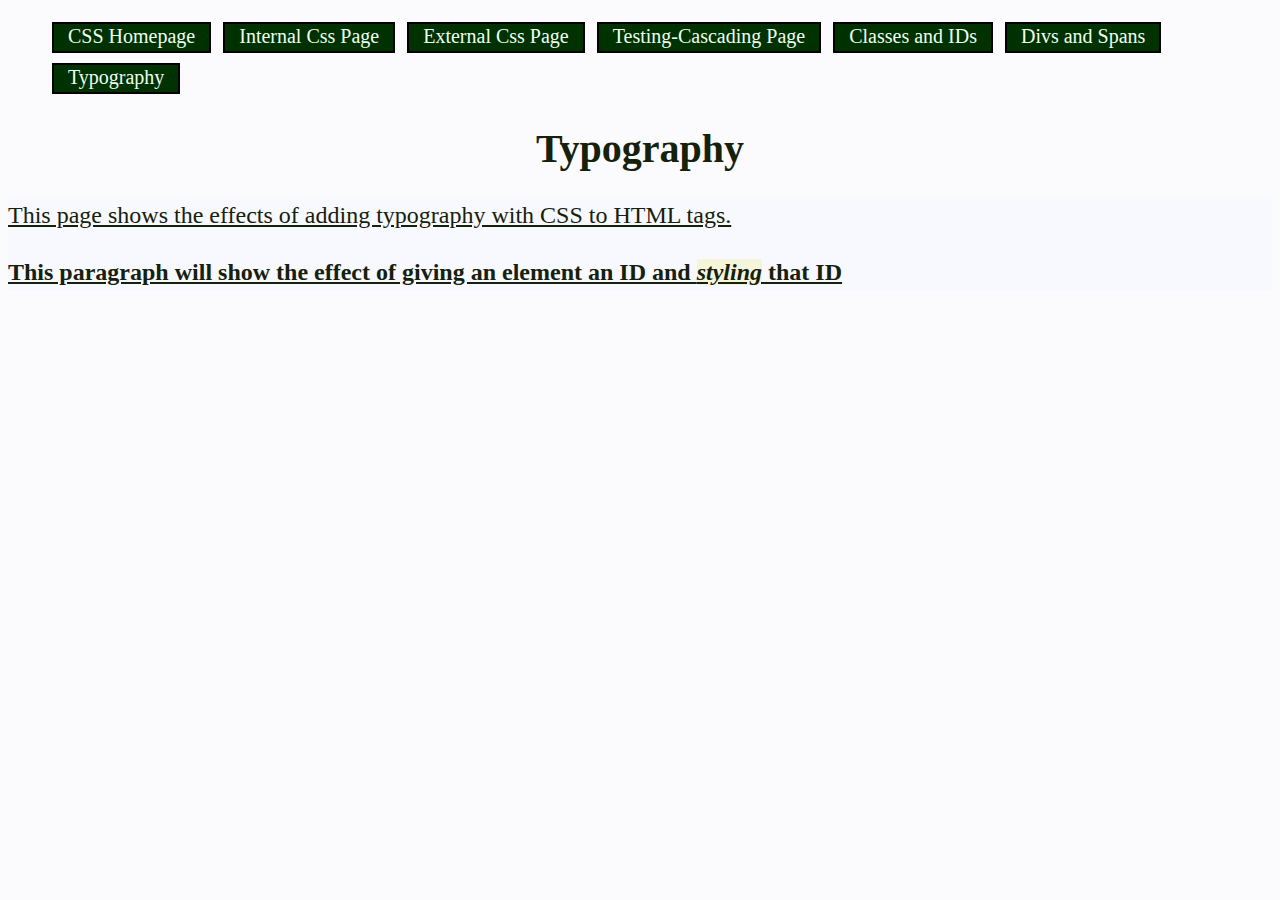
<file: typography.html>
<!DOCTYPE html>
<html lang="en">
  <head>
    <meta charset="UTF-8" />
    <meta http-equiv="X-UA-Compatible" content="IE=edge" />
    <meta name="viewport" content="width=device-width, initial-scale=1.0" />
    <title>Dives and Spans - CSS</title>
  </head>
  <style>
    body {
      background-color: #fbfbfe;
      color: #15210b;
    }
    h1 {
      text-align: center;
      font-size: 40px;
    }
    p {
      font-size: 24px;
      font-family: Cambria, Cochin, Georgia, Times, 'Times New Roman', serif;
      text-decoration: underline;
      font-style: normal;
      text-transform: none;
      letter-spacing:normal;
      word-spacing: normal;
      line-height: 140%;
    }
    #styled-By-Id {
      font-family: Georgia, Cambria, serif;
      font-weight: bold;
    }
    ul {
      list-style: none;
    }
    li {
      padding: 5px;
      margin: 4px;
      font-size: 20px;
    }
    .nav-link {
      padding: 5px;
      margin: 4px;
      border: 2px solid black;
      background-color: #003100;
      color: #eeffee;
    }
    .nav-link li {
      display: inline-block;
    }
    div {
      background-color: ghostwhite;
      height: 140pxx;
      width: auto;
    }
    span {
      background-color: beige;
      font-style: italic;
    }
  </style>
  <body>
    <header>
      <nav>
        <ul>
          <a href="index.html" class="nav-link"><li>CSS Homepage</li></a>
          <a href="internal-css.html" class="nav-link"
            ><li>Internal Css Page</li></a
          >
          <a href="external-css.html" class="nav-link"
            ><li>External Css Page</li></a
          >
          <a href="testing-cascading.html" class="nav-link"
            ><li>Testing-Cascading Page</li></a
          >
          <a href="classes-and-ids.html" class="nav-link"
            ><li>Classes and IDs</li></a
          >
          <a href="div-and-span.html" class="nav-link"
            ><li>Divs and Spans</li></a
          >
          <a href="typography.html" class="nav-link"><li>Typography</li></a>
        </ul>
      </nav>
    </header>
    <main>
      <h1>Typography</h1>
      <div>
        <p>
          This page shows the effects of adding typography with CSS to HTML
          tags.
        </p>
        <p id="styled-By-Id">
          This paragraph will show the effect of giving an element an ID and
          <span>styling</span> that ID
        </p>
      </div>
    </main>
  </body>
</html>
</file>
<file: external CSS folder/css-pages-style.css>
body {
    background-color: #fbfbfe; 
    color: #15210b;
}
h1 {
    text-align: center; 
    font-size: 40px;
}
p {
    font-size: 24px;
}
</file>
